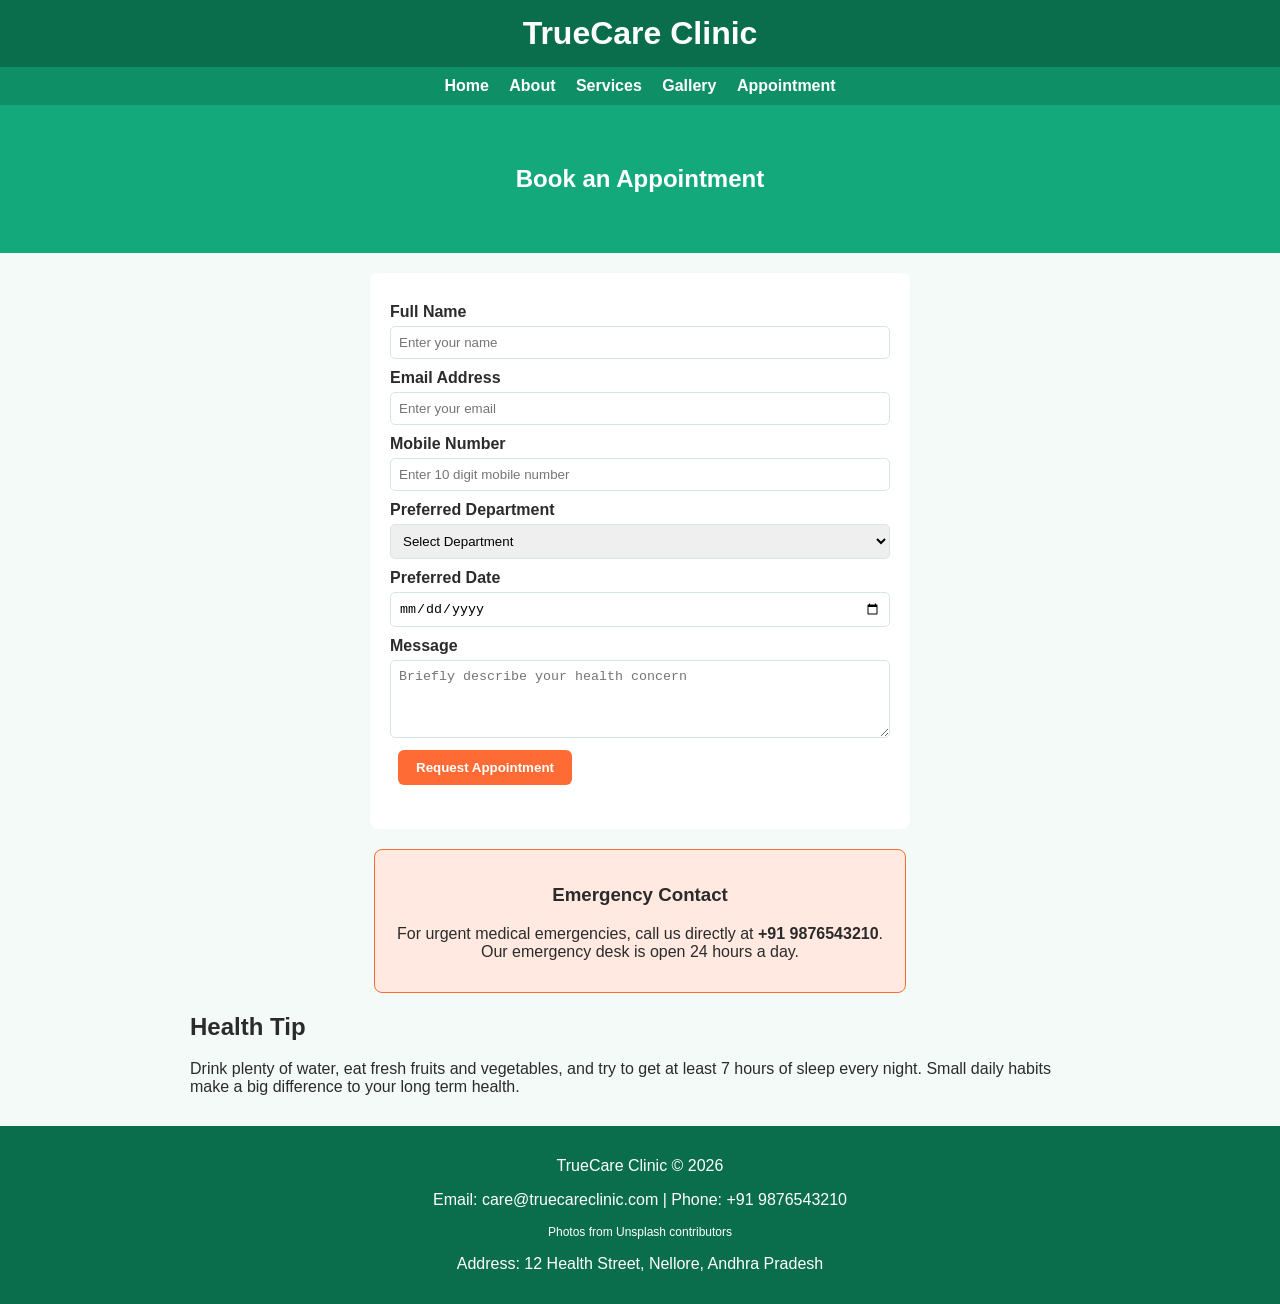
<file: appointment.html>
<!DOCTYPE html>
<html lang="en">
<head>
  <title>Book Appointment | TrueCare Clinic | Contact and Emergency</title>
  <meta charset="UTF-8">
  <meta name="viewport" content="width=device-width, initial-scale=1.0">
  <meta name="description" content="Book an appointment at TrueCare Clinic using our simple online form, or contact us directly for emergency care.">
  <meta name="keywords" content="book appointment, clinic contact, emergency care, health care booking form">
  <link rel="canonical" href="https://papaya-starburst-5de6d2.netlify.app/appointment.html">
  <link rel="icon" type="image/png" href="favicon.png">

  <!-- Open Graph / Facebook -->
  <meta property="og:type" content="website">
  <meta property="og:site_name" content="TrueCare Clinic">
  <meta property="og:title" content="Book Appointment | TrueCare Clinic">
  <meta property="og:description" content="Book an appointment at TrueCare Clinic using our simple online form, or contact us directly for emergency care.">
  <meta property="og:url" content="https://papaya-starburst-5de6d2.netlify.app/appointment.html">
  <meta property="og:image" content="https://images.unsplash.com/photo-1512678080530-7760d81faba6?auto=format&amp;fit=crop&amp;w=1200&amp;q=80">

  <!-- Twitter Card -->
  <meta name="twitter:card" content="summary_large_image">
  <meta name="twitter:title" content="Book Appointment | TrueCare Clinic">
  <meta name="twitter:description" content="Book an appointment at TrueCare Clinic using our simple online form, or contact us directly for emergency care.">
  <meta name="twitter:image" content="https://images.unsplash.com/photo-1512678080530-7760d81faba6?auto=format&amp;fit=crop&amp;w=1200&amp;q=80">

  <link rel="stylesheet" href="style.css">

  <!-- Analytics: replace G-XXXXXXXXXX with your real GA4 Measurement ID before going live -->
  <script async src="https://www.googletagmanager.com/gtag/js?id=G-XXXXXXXXXX"></script>
  <script>
    window.dataLayer = window.dataLayer || [];
    function gtag(){dataLayer.push(arguments);}
    gtag('js', new Date());
    gtag('config', 'G-XXXXXXXXXX');
  </script>
</head>
<body>

<div class="header">
  <h1>TrueCare Clinic</h1>
</div>

<div class="nav">
  <a href="index.html">Home</a>
  <a href="about.html">About</a>
  <a href="services.html">Services</a>
  <a href="gallery.html">Gallery</a>
  <a href="appointment.html">Appointment</a>
</div>

<div class="banner">
  <h2>Book an Appointment</h2>
</div>

<div class="container">
  <form onsubmit="return validateForm()">
    <label for="name">Full Name</label>
    <input type="text" id="name" placeholder="Enter your name">

    <label for="email">Email Address</label>
    <input type="text" id="email" placeholder="Enter your email">

    <label for="phone">Mobile Number</label>
    <input type="text" id="phone" placeholder="Enter 10 digit mobile number">

    <label for="department">Preferred Department</label>
    <select id="department">
      <option value="">Select Department</option>
      <option>Cardiology</option>
      <option>Dental Care</option>
      <option>Eye Care</option>
      <option>Pediatrics</option>
      <option>General Medicine</option>
    </select>

    <label for="date">Preferred Date</label>
    <input type="date" id="date">

    <label for="message">Message</label>
    <textarea id="message" rows="4" placeholder="Briefly describe your health concern"></textarea>

    <button type="submit" class="btn">Request Appointment</button>
    <p id="formMessage" class="result"></p>
  </form>
</div>

<div class="emergencyBox">
  <h3>Emergency Contact</h3>
  <p>For urgent medical emergencies, call us directly at <strong>+91 9876543210</strong>. Our emergency desk is open 24 hours a day.</p>
</div>

<div class="container">
  <h2>Health Tip</h2>
  <p>Drink plenty of water, eat fresh fruits and vegetables, and try to get at least 7 hours of sleep every night. Small daily habits make a big difference to your long term health.</p>
</div>

<div class="footer">
  <p>TrueCare Clinic &copy; 2026</p>
  <p>Email: care@truecareclinic.com | Phone: +91 9876543210</p>
  <p class="credit">Photos from Unsplash contributors</p>
  <p>Address: 12 Health Street, Nellore, Andhra Pradesh</p>
</div>

<script src="script.js"></script>
<!--Start of Tawk.to Script-->
<script type="text/javascript">
var Tawk_API=Tawk_API||{}, Tawk_LoadStart=new Date();
(function(){
var s1=document.createElement("script"),s0=document.getElementsByTagName("script")[0];
s1.async=true;
s1.src='https://embed.tawk.to/6a4760a38c45b31d46f2177f/1jsjd30ji';
s1.charset='UTF-8';
s1.setAttribute('crossorigin','*');
s0.parentNode.insertBefore(s1,s0);
})();
</script>
<!--End of Tawk.to Script-->
</body>
</html>
</file>
<file: style.css>
body {
  font-family: Arial, Helvetica, sans-serif;
  margin: 0;
  padding: 0;
  background-color: #f4faf7;
  color: #2b2b2b;
}

/* Header */
.header {
  background-color: #0a6e4d;
  color: white;
  padding: 15px;
  text-align: center;
}

.header h1 {
  margin: 0;
}

.nav {
  background-color: #0f8f66;
  text-align: center;
  padding: 10px;
}

.nav a {
  color: white;
  text-decoration: none;
  margin: 8px;
  font-weight: bold;
}

.nav a:hover {
  text-decoration: underline;
}

/* Banner */
.banner {
  background-color: #14a97a;
  color: white;
  text-align: center;
  padding: 40px 10px;
}

/* Basic container */
.container {
  width: 90%;
  max-width: 900px;
  margin: 20px auto;
}

/* Cards */
.card {
  background-color: white;
  border: 1px solid #d5e8e0;
  border-radius: 8px;
  padding: 15px;
  margin: 10px;
  width: 250px;
  float: left;
  text-align: center;
}

.card img {
  width: 100%;
  height: 150px;
  object-fit: cover;
  border-radius: 6px;
}

.clear {
  clear: both;
}

.highlight {
  color: #d9622b;
  font-weight: bold;
}

/* Buttons */
.btn {
  background-color: #ff6b35;
  color: #ffffff;
  padding: 10px 18px;
  text-decoration: none;
  border: none;
  border-radius: 6px;
  font-weight: bold;
  cursor: pointer;
  display: inline-block;
  margin: 8px;
}

.btn:hover {
  background-color: #ff8555;
}

/* Form */
form {
  background-color: white;
  padding: 20px;
  border-radius: 8px;
  max-width: 500px;
  margin: auto;
}

label {
  display: block;
  margin-top: 10px;
  font-weight: bold;
}

input, select, textarea {
  width: 100%;
  padding: 8px;
  margin-top: 5px;
  border: 1px solid #d5e8e0;
  border-radius: 5px;
  box-sizing: border-box;
}

.result {
  margin-top: 10px;
  font-weight: bold;
}

.heroImg {
  width: 100%;
  border-radius: 8px;
}

.galleryControls {
  text-align: center;
}

/* Gallery images */
.galleryItem {
  width: 200px;
  height: 150px;
  object-fit: cover;
  margin: 10px;
  border-radius: 6px;
}

/* FAQ box on services page */
.faqBox {
  background-color: white;
  border: 1px solid #d5e8e0;
  border-radius: 8px;
  padding: 12px 15px;
  margin: 10px 0;
  cursor: pointer;
}

.faqAnswer {
  display: none;
  margin-top: 8px;
  color: #2b2b2b;
  font-weight: normal;
}

/* Emergency notice box */
.emergencyBox {
  background-color: #ffe9e0;
  border: 1px solid #ff6b35;
  border-radius: 8px;
  padding: 15px;
  margin: 20px auto;
  max-width: 500px;
  text-align: center;
}

/* Footer */
.footer {
  background-color: #0a6e4d;
  color: white;
  text-align: center;
  padding: 15px;
  margin-top: 30px;
}

.footer a {
  color: #b6f2d9;
}

.footer .credit {
  font-size: 12px;
}

/* Stats strip on the home page */
.stats {
  display: flex;
  flex-wrap: wrap;
  justify-content: center;
  text-align: center;
  gap: 20px;
  margin: 20px 0;
}

.stats .stat {
  min-width: 130px;
}

.stats .stat strong {
  display: block;
  font-size: 28px;
  color: #0a6e4d;
}

/* Responsive Design - Tablet breakpoint */
@media (max-width: 900px) {
  .container {
    width: 94%;
  }

  .card {
    width: 45%;
  }
}

/* Responsive Design - Mobile breakpoint */
@media (max-width: 600px) {
  .card {
    width: 90%;
    float: none;
    margin: 10px auto;
  }

  .nav a {
    display: block;
    margin: 8px 0;
  }

  .galleryItem {
    width: 90%;
    display: block;
    margin: 10px auto;
  }

  .stats {
    flex-direction: column;
  }
}
</file>
